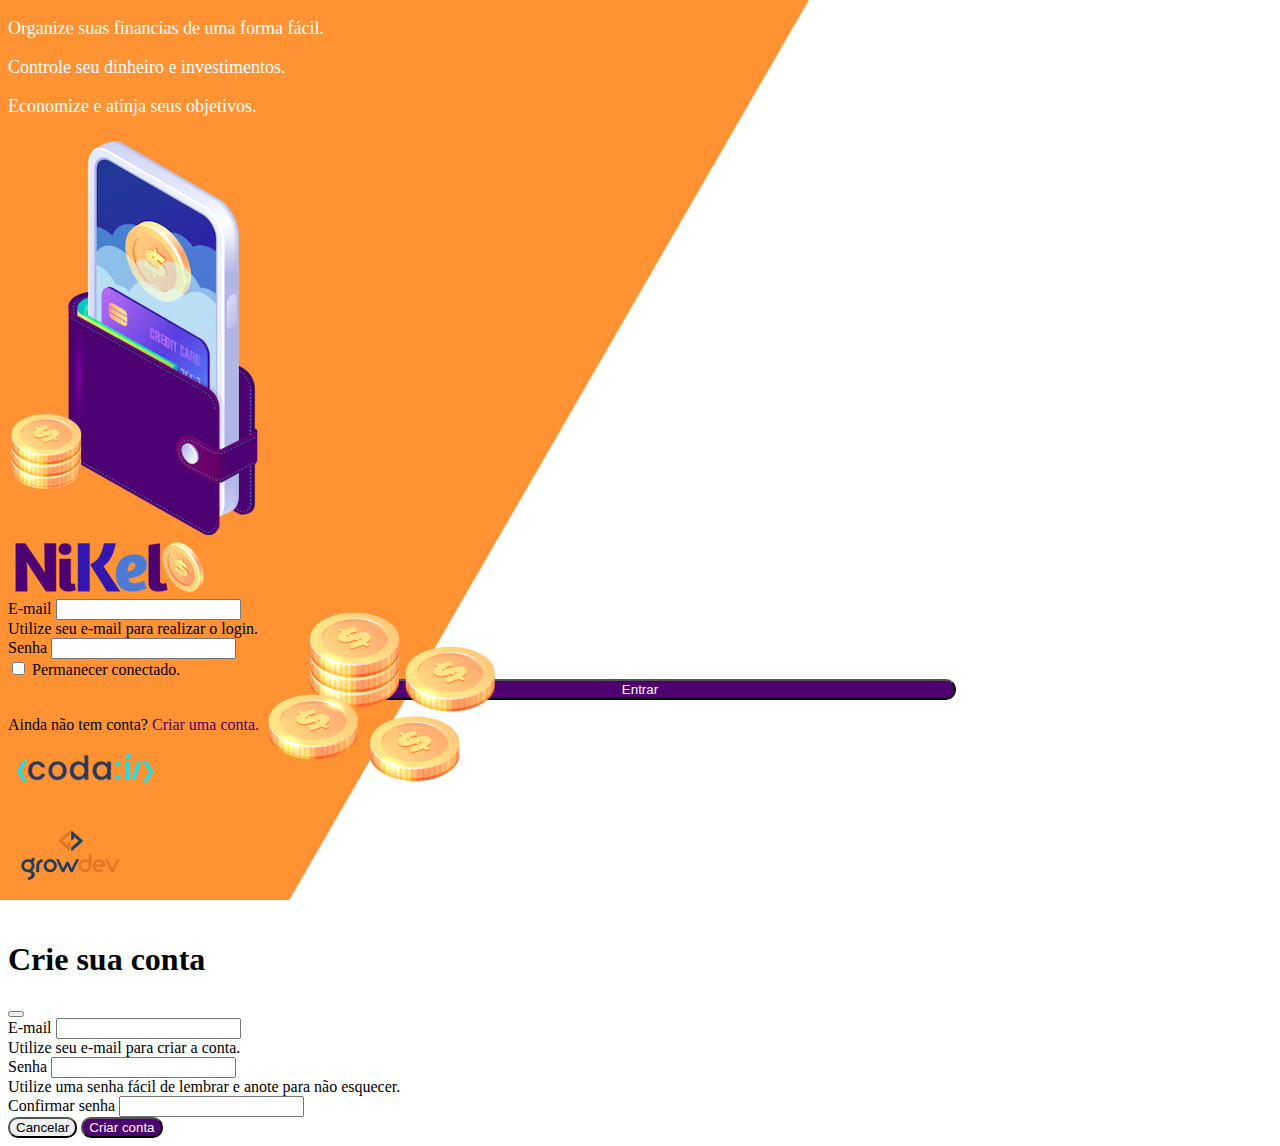
<file: public/index.html>
<!DOCTYPE html>
<html lang="pt">
<head>
    <meta charset="UTF-8">
    <meta name="viewport" content="width=device-width, initial-scale=1.0">
    <title>Nikel</title>
    <link href="https://cdn.jsdelivr.net/npm/bootstrap@5.2.3/dist/css/bootstrap.min.css" rel="stylesheet" integrity="sha384-rbsA2VBKQhggwzxH7pPCaAqO46MgnOM80zW1RWuH61DGLwZJEdK2Kadq2F9CUG65" crossorigin="anonymous">
    <link rel="stylesheet" href="./css/style.css">
</head>
<body id="login">
    <main>
        <div class="container">
            <div class="row vh-100">
                <div class="col d-flex justify-content-center my-5 flex-column">
                    <div class="text-login">
                        <p>Organize suas financias de uma forma fácil.</p>
                        <p>Controle seu dinheiro e investimentos.</p>
                        <p>Economize e atinja seus objetivos.</p>
                    </div>
                    <div class="text-center">
                        <img src="./assets/images/pocket.png" alt="image pocket" class="img-fluid" srcset="">
                        <img src="./assets/images/coins.png" alt="image coins" class="img-fluid d-none d-md-inline coins" srcset="">
                    </div>
                </div>
                <div class="col d-flex justify-content-center my-5 flex-column">
                    <div class="container">
                        <div class="row">
                            <div class="col">
                                <div class="text-center mb-3">
                                    <img src="./assets/images/nikel-logo.png" alt="logo nickel" class="img-fluid" srcset="">
                                </div>
                            </div>
                        </div>
                        <div class="row">
                            <div class="col">
                                <form id="login-form">
                                    <div class="mb-3">
                                      <label for="email-input" class="form-label">E-mail</label>
                                      <input type="email" class="form-control" id="email-input" aria-describedby="emailHelp">
                                      <div id="emailHelp" class="form-text">Utilize seu e-mail para realizar o login.</div>
                                    </div>
                                    <div class="mb-3">
                                      <label for="password-input" class="form-label">Senha</label>
                                      <input type="password" class="form-control" id="password-input">
                                    </div>
                                    <div class="mb-3 form-check">
                                      <input type="checkbox" class="form-check-input" id="session-check">
                                      <label class="form-check-label" for="session-check">Permanecer conectado.</label>
                                    </div>
                                    <button type="submit" class="btn button-login">Entrar</button>
                                </form>
                            </div>
                        </div>
                        <div class="row">
                            <div class="col">
                                <p id="link-conta" class="text-center mt-2 form-text" data-bs-toggle="modal" 
                                data-bs-target="#register-modal">Ainda não tem conta? 
                                <span class="link-default">Criar uma conta.</span></p>
                            </div>
                        </div>
                        <div class="row">
                            <div class="col">
                                <div class="text-center mt-5">
                                    <img src="./assets/images/codai-logo.png" alt="logo codai" srcset="">
                                </div>
                            </div>
                        </div>
                        <div class="row">
                            <div class="col">
                                <div class="text-center">
                                    <img src="./assets/images/growdev-logo.png" alt="logo growdev" srcset="">
                                </div>
                            </div>
                        </div>
                    </div>
                </div>
            </div>
        </div>
  <!-- Modal -->
  <div class="modal fade" id="register-modal" tabindex="-1" aria-labelledby="exampleModalLabel" aria-hidden="true">
    <div class="modal-dialog">
      <div class="modal-content">
        <div class="modal-header">
          <h1 class="modal-title fs-5" id="exampleModalLabel">Crie sua conta</h1>
          <button type="button" class="btn-close" data-bs-dismiss="modal" aria-label="Close"></button>
        </div>
        <form id="create-form">
        <div class="modal-body">

                <div class="mb-3">
                  <label for="email-create-input" class="form-label">E-mail</label>
                  <input type="email" class="form-control" id="email-create-input" 
                  aria-describedby="emailHelp" required> 
                  <div id="emailHelp" class="form-text">Utilize seu e-mail para criar a conta.</div>
                </div>
                <div class="mb-3">
                  <label for="password-create-input" class="form-label">Senha</label>
                  <input type="password" class="form-control" id="password-create-input" required>
                  <div id="emailHelp" class="form-text">Utilize uma senha fácil de lembrar e anote para não esquecer.
                </div>
                </div>
                <div>
                <div class="mb-3">
                    <label for="password-create-input" class="form-label">Confirmar senha</label>
                    <input type="password" class="form-control" id="password-create-input" required>
                </div>
            </div>
                <div class="modal-footer">
                <button type="button" class="btn btn-secondary button-cancel" data-bs-dismiss="modal">Cancelar</button>
                <button type="submit" class="btn button-default">Criar conta</button>
            </div>
            </form>
      </div>
    </div>
  </div>
    </main>

    <script src="https://cdn.jsdelivr.net/npm/@popperjs/core@2.11.8/dist/umd/popper.min.js" integrity="sha384-I7E8VVD/ismYTF4hNIPjVp/Zjvgyol6VFvRkX/vR+Vc4jQkC+hVqc2pM8ODewa9r" crossorigin="anonymous"></script>
    <script src="https://cdn.jsdelivr.net/npm/bootstrap@5.3.3/dist/js/bootstrap.min.js" integrity="sha384-0pUGZvbkm6XF6gxjEnlmuGrJXVbNuzT9qBBavbLwCsOGabYfZo0T0to5eqruptLy" crossorigin="anonymous"></script>
    <script src="./js/index.js"></script>
</body>
</html>
</file>
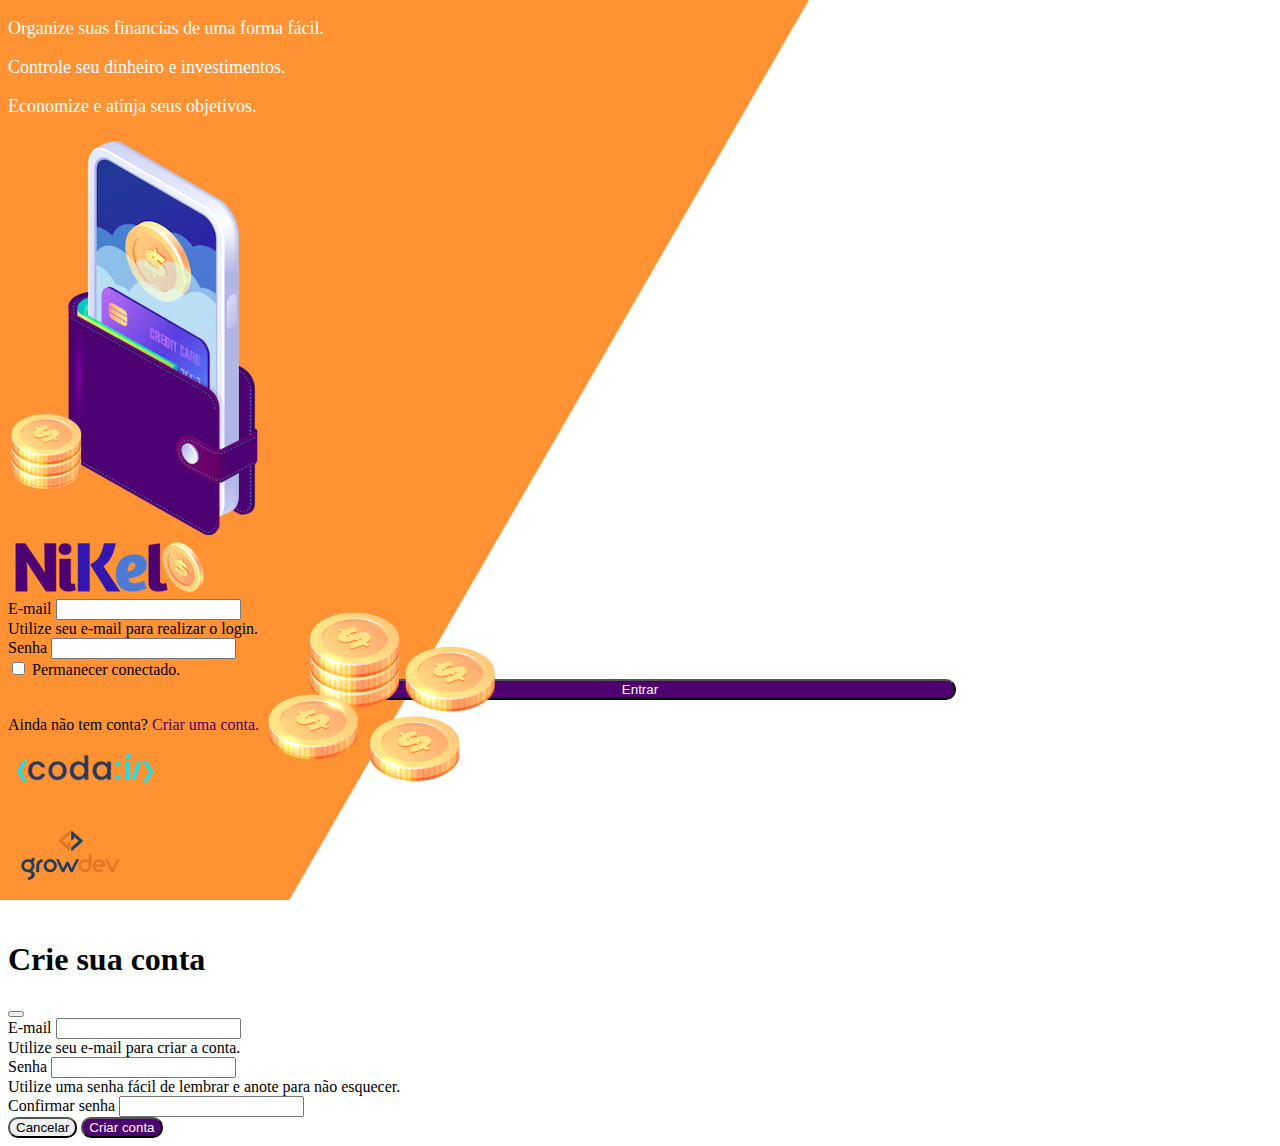
<file: public/home.html>
<!DOCTYPE html>
    <html lang="pt">
    <head>
        <meta charset="UTF-8">
        <meta name="viewport" content="width=device-width, initial-scale=1.0">
        <title>Nikel - Home </title>
        <link href="https://cdn.jsdelivr.net/npm/bootstrap@5.2.3/dist/css/bootstrap.min.css" rel="stylesheet" integrity="sha384-rbsA2VBKQhggwzxH7pPCaAqO46MgnOM80zW1RWuH61DGLwZJEdK2Kadq2F9CUG65" crossorigin="anonymous">
        <link rel="stylesheet" href="https://cdn.jsdelivr.net/npm/bootstrap-icons@1.11.3/font/bootstrap-icons.min.css">
        <link rel="stylesheet" href="./css/style.css">
    </head>
    <body id="app">
        <header>
            <nav class="navbar navbar-expand bg-white">
                <div class="container-fluid">
                <a class="navbar-brand" href="#">
                    <img src="./assets/images/nikel-small-logo.png" alt="logo nikel" class="img-fluid" srcset="">
                </a>
                <button class="navbar-toggler" type="button" data-bs-toggle="collapse" data-bs-target="#navbarSupportedContent" aria-controls="navbarSupportedContent" aria-expanded="false" aria-label="Toggle navigation">
                    <span class="navbar-toggler-icon"></span>
                </button>
                <div class="collapse navbar-collapse justify-content-end" id="navbarSupportedContent">
                <div class="d-flex menu">
                        <a href="home.html"><button class="btn button-house" type="button"><i class="bi bi-house-door-fill fs-4"></i></button></a>
                        <a href="transactions.html"><button class="btn" type="button"><i class="bi bi-currency-exchange fs-4"></i></button></a>

                        <div class="dropdown">
                            <button class="btn" type="button" id="dropdownMenuButton1" data-bs-toggle="dropdown" aria-expanded="false">
                                <i class="bi bi-person-circle fs-4"></i>
                            </button>
                            <ul class="dropdown-menu logout" aria-labelledby="dropdownMenuButton1">
                            <li><button class="dropdown-item" id="button-logout">Sair</button></li>
                            </ul>
                        </div>
                    </div>   

                </div>
                </div>
            </nav>
        </header>
        <main>
            <div class="container-lg">
                <div class="row">
                    <div class="col d-flex mt-4 justify-content-start align-items-center">
                        <i class="bi bi-cash-coin color-primary icon-detail"></i>
                        <span class="fs-2" id="total">R$0,00</span>

                    </div>
                    <div class="col d-flex mt-4 justify-content-end">
                        <div>
                            <img src="./assets/images/coins-small.png" alt="image coins" srcset="">
                        </div>
                    </div>
                </div>
                <div class="row">
                    <div class="col-12 info shadow-lg">
                        <div class="container">
                            <div class="row">
                                <div class="col-6">
                                    <span class="fs-4">Entradas <i class="bi bi-arrow-down-circle fs-2 align-middle"></i></span>
                                </div>
                                <div class="col-6">
                                    <span class="fs-4">Saídas <i class="bi bi-arrow-up-circle fs-2 align-middle"></i></span>
                                </div>
                                <div class="col-12 my-2">
                                    <hr>
                                </div>
                            </div>
                            <div class="row">
                                <div class="col-6">
                                    <div class="container p-0" id="cash-in-list">
                                       
                                    </div>

                                </div>
                                <div class="col-6">
                                    <div class="container p-0" id="cash-out-list">
                                     
                                    </div>
                                </div>
                                <div class="col-12 mb-4">
                                    <button type="button" class="btn button-default" id="transactions-button">Ver todas</button>
                                </div>
                            </div>
                        </div>
                    </div>
                </div>
                <button class="btn button-float" data-bs-toggle="modal" 
                data-bs-target="#transaction-modal"><i class="bi bi-plus"></i></button>
            </div>

            <!-- Modal -->
        <div class="modal fade" id="transaction-modal" tabindex="-1" aria-labelledby="exampleModalLabel" aria-hidden="true">
        <div class="modal-dialog">
        <div class="modal-content">
            <div class="modal-header">
            <h1 class="modal-title fs-5" id="exampleModalLabel">Adicionar Lançamento</h1>
            <button type="button" class="btn-close" data-bs-dismiss="modal" aria-label="Close"></button>
            </div>
            <form id="transaction-form">
            <div class="modal-body">

                    <div class="mb-3">
                    <label for="value-input" class="form-label">Valor</label>
                    <input type="number" step="any" class="form-control" id="value-input" aria-describedby="emailHelp" required>
                    </div>
                    <div class="mb-3">
                    <label for="description-input" class="form-label">Descrição</label>
                    <input type="text" class="form-control" id="description-input" required>
                    </div>
                    <div class="mb-3">
                        <label for="date-input" class="form-label">Data</label>
                        <input type="date" class="form-control" id="date-input" required>
                    </div>
                    <div class="mb-3">
                        <div class="form-check form-check-inline">
                            <input class="form-check-input" type="radio" name="type-input" id="inlineRadio1" value="1" checked>
                            <label class="form-check-label" for="inlineRadio1">Entrada</label>
                        </div>
                        <div class="form-check form-check-inline">
                            <input class="form-check-input" type="radio" name="type-input" id="inlineRadio2" value="2" 
                            onclick="exibeAlert('Atenção.Seu saldo após cadastrar essa despesa será negativo, deseja continuar?')" >
                            <label class="form-check-label" for="inlineRadio2">Saída</label>
                        </div>
                    </div>
                </div>
                    <div class="modal-footer">
                    <button type="button" class="btn btn-secondary button-cancel" data-bs-dismiss="modal">Cancelar</button>
                    <button type="submit" class="btn button-default">Adicionar</button>
                </div>
                </form>
        </div>
        </div>
    </div>
        </main>

        <script src="https://cdn.jsdelivr.net/npm/@popperjs/core@2.11.8/dist/umd/popper.min.js" integrity="sha384-I7E8VVD/ismYTF4hNIPjVp/Zjvgyol6VFvRkX/vR+Vc4jQkC+hVqc2pM8ODewa9r" crossorigin="anonymous"></script>
        <script src="https://cdn.jsdelivr.net/npm/bootstrap@5.3.3/dist/js/bootstrap.min.js" integrity="sha384-0pUGZvbkm6XF6gxjEnlmuGrJXVbNuzT9qBBavbLwCsOGabYfZo0T0to5eqruptLy" crossorigin="anonymous"></script>
    <script src="./js/home.js"></script>
    </body>
    </html>
</file>
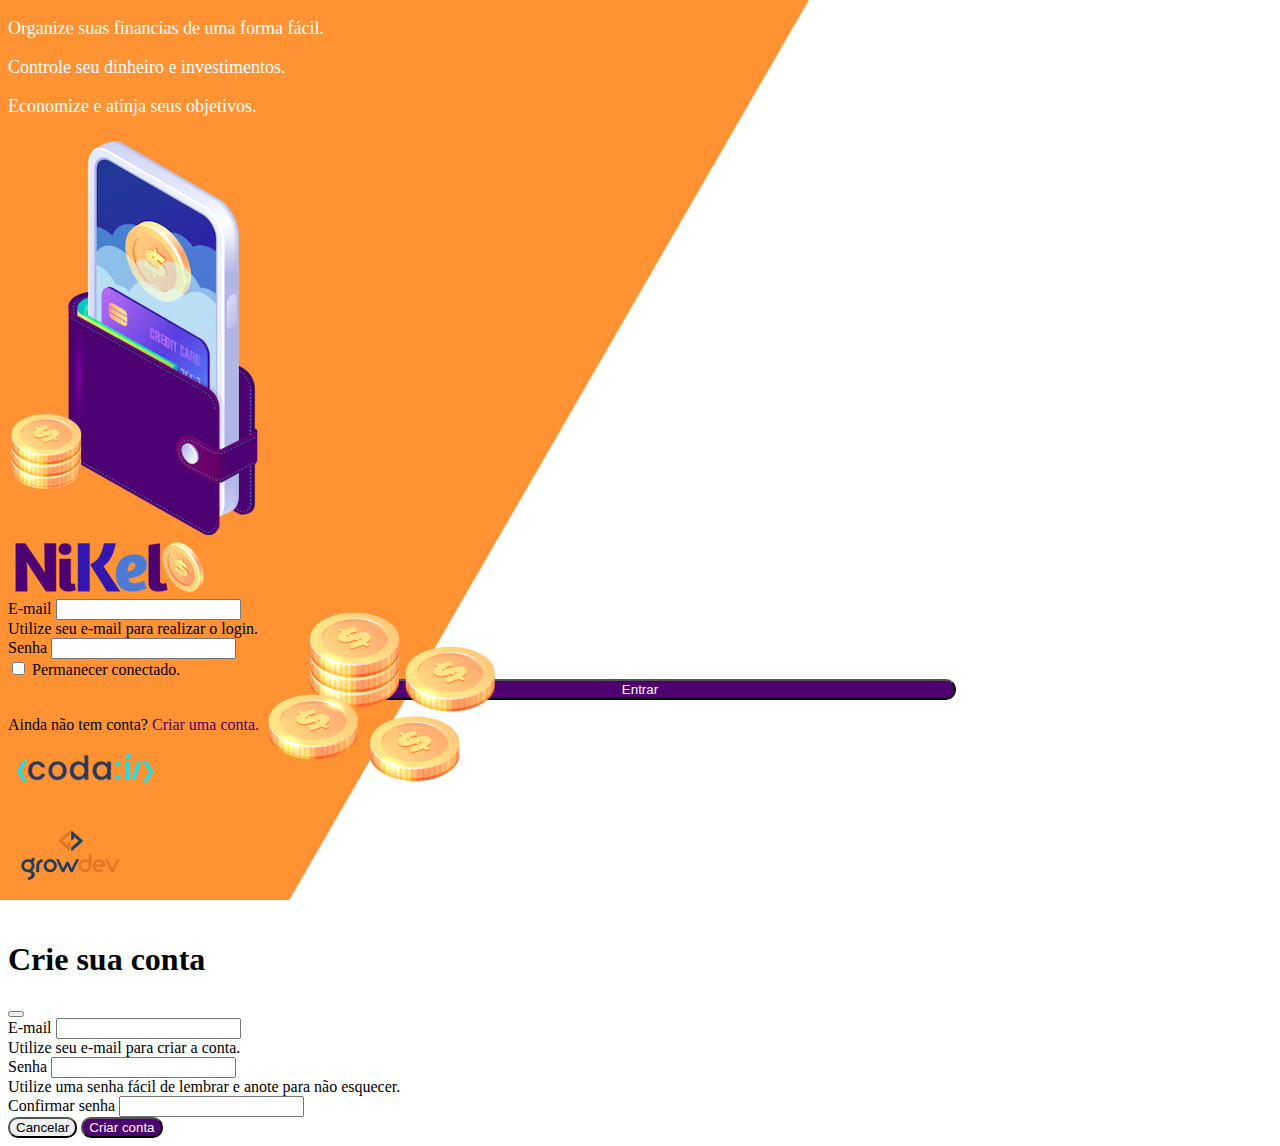
<file: public/transactions.html>
<!DOCTYPE html>
  <html lang="pt">
  <head>
      <meta charset="UTF-8">
      <meta name="viewport" content="width=device-width, initial-scale=1.0">
      <title>Nikel - Lançamentos </title>
      <link href="https://cdn.jsdelivr.net/npm/bootstrap@5.2.3/dist/css/bootstrap.min.css" rel="stylesheet" integrity="sha384-rbsA2VBKQhggwzxH7pPCaAqO46MgnOM80zW1RWuH61DGLwZJEdK2Kadq2F9CUG65" crossorigin="anonymous">
      <link rel="stylesheet" href="https://cdn.jsdelivr.net/npm/bootstrap-icons@1.11.3/font/bootstrap-icons.min.css">
      <link rel="stylesheet" href="./css/style.css">
  </head>
  <body id="app">
      <header>
          <nav class="navbar navbar-expand bg-white">
              <div class="container-fluid">
                <a class="navbar-brand" href="#">
                  <img src="./assets/images/nikel-small-logo.png" alt="logo nikel" class="img-fluid" srcset="">
                </a>
                <button class="navbar-toggler" type="button" data-bs-toggle="collapse" data-bs-target="#navbarSupportedContent" aria-controls="navbarSupportedContent" aria-expanded="false">
                  <span class="navbar-toggler-icon"></span>
                </button>
                <div class="collapse navbar-collapse justify-content-end" id="navbarSupportedContent">
                <div class="d-flex menu">
                      <a href="home.html"><button class="btn" type="button"><i class="bi bi-house-door-fill fs-4"></i></button></a>
                      <a href="transactions.html"><button class="btn button-house" type="button"><i class="bi bi-currency-exchange fs-4"></i></button></a>

                      <div class="dropdown">
                          <button class="btn" type="button" id="dropdownMenuButton1" data-bs-toggle="dropdown" aria-expanded="false">
                              <i class="bi bi-person-circle fs-4"></i>
                          </button>
                          <ul class="dropdown-menu logout" aria-labelledby="dropdownMenuButton1">
                            <li><button class="dropdown-item" id="button-logout">Sair</button></li>
                          </ul>
                      </div>
                  </div>   
                </div>
              </div>
            </nav>
      </header>
      <main>
          <div class="container-lg">
              <div class="row">
                  <div class="col d-flex mt-4 justify-content-start align-items-center">
                      <i class="bi bi-currency-exchange color-primary icon-detail"></i>
                      <span class="fs-2">Lançamentos</span>

                  </div>
                  <div class="col d-flex mt-4 justify-content-end">
                      <div>
                          <img src="./assets/images/coins-small.png" alt="image coins" srcset="">
                      </div>
                  </div>
              </div>
              <div class="row">
                  <div class="col-12 info shadow-lg">
                      <div class="container">
                          <div class="row">
                              <div class="col">
                                  <table class="table">
                                      <thead>
                                        <tr>
                                          <th scope="col">Data</th>
                                          <th scope="col">Valor</th>
                                          <th scope="col">Tipo</th>
                                          <th scope="col">Descrição</th>
                                        </tr>
                                      </thead>
                                      <tbody id="transactions-list">
                                        
                                      </tbody>
                                    </table>
                              </div>
                          </div>
                      </div>
                  </div>
              </div>
              <button class="btn button-float" data-bs-toggle="modal" 
              data-bs-target="#transaction-modal""><i class="bi bi-plus"></i></button>
          </div>

            <!-- Modal -->
      <div class="modal fade" id="transaction-modal" tabindex="-1" aria-labelledby="exampleModalLabel" aria-hidden="true">
        <div class="modal-dialog">
          <div class="modal-content">
            <div class="modal-header">
              <h1 class="modal-title fs-5" id="exampleModalLabel">Adicionar Lançamento</h1>
              <button type="button" class="btn-close" data-bs-dismiss="modal" aria-label="Close"></button>
            </div>
            <form id="transaction-form">
            <div class="modal-body">
    
                    <div class="mb-3">
                      <label for="value-input" class="form-label">Valor</label>
                      <input type="number" step="any" class="form-control" id="value-input" aria-describedby="emailHelp">
                    </div>
                    <div class="mb-3">
                      <label for="description-input" class="form-label">Descrição</label>
                      <input type="text" class="form-control" id="description-input">
                    </div>
                    <div class="mb-3">
                        <label for="date-input" class="form-label">Data</label>
                        <input type="date" class="form-control" id="date-input">
                      </div>
                    <div class="mb-3">
                        <div class="form-check form-check-inline">
                            <input class="form-check-input" type="radio" name="type-input" id="inlineRadio1" value="1" checked>
                            <label class="form-check-label" for="inlineRadio1">Entrada</label>
                          </div>
                          <div class="form-check form-check-inline">
                            <input class="form-check-input" type="radio" name="type-input" id="inlineRadio2" value="2">
                            <label class="form-check-label" for="inlineRadio2">Saída</label>
                          </div>
                    </div>
                </div>
                    <div class="modal-footer">
                    <button type="button" class="btn btn-secondary button-cancel" data-bs-dismiss="modal">Cancelar</button>
                    <button type="submit" class="btn button-default">Adicionar</button>
                </div>
                </form>
          </div>
        </div>
      </div>
      </main>

      <script src="https://cdn.jsdelivr.net/npm/@popperjs/core@2.11.8/dist/umd/popper.min.js" integrity="sha384-I7E8VVD/ismYTF4hNIPjVp/Zjvgyol6VFvRkX/vR+Vc4jQkC+hVqc2pM8ODewa9r" crossorigin="anonymous"></script>
      <script src="https://cdn.jsdelivr.net/npm/bootstrap@5.3.3/dist/js/bootstrap.min.js" integrity="sha384-0pUGZvbkm6XF6gxjEnlmuGrJXVbNuzT9qBBavbLwCsOGabYfZo0T0to5eqruptLy" crossorigin="anonymous"></script>
  <script src="./js/transactions.js"></script>
    </body>
  </html>
</file>
<file: public/css/style.css>
#login {
    background: linear-gradient(120deg, #FF9333 44.9%, #ffffff 45%) no-repeat fixed;
}

#app {
    background: linear-gradient(120deg, #ffffff 44.9%, #FF9333 45%) no-repeat fixed;

}

header {
    border-bottom: 1px solid #bebcbc;
    padding: 5px;
    background-color: #ffffff;
}

.color-primary {
    color: #4e0070;
}

.color.secondary {
    color: #4c79d3;
}

.icon-detail {
    font-size: 50px;
    margin-right: 10px;
    vertical-align: middle;
}

.text-login {
    color: #ffffff;
    font-size: 18px;
    font-weight: 500;
}

.coins {
    position: absolute;
    bottom: 100px;
}

.button-login {
    border-radius: 10px;
    background-color: #4e0070;
    color: #ffffff;
    width: 50%;
    margin: 0 25%;
}

.button-login:hover, .button-default:hover {
    background: #4c79d3;
    color: #ffffff;
}

.button-default {
    border-radius: 10px;
    background-color: #4e0070;
    color: #ffffff;
}

.button-cancel {
    border-radius: 10px;
}

.button-float {
    border-radius: 100%;
    height: 60px;
    width: 60px;
    position: fixed;
    padding: 0 !important;
    bottom: 1rem;
    right: 2rem;
    font-size: 35px;
    border: 2px solid #4e0070;
    background-color: #4e0070;
    color: #ffffff;
}

.button-float:hover {
    border: 2px solid #4c79d3;
    background-color: #ffffff;
    color: #4c79d3;
}
    
.link-default {
    color: #4e0070;
    cursor: pointer;
}

.link-default:hover {
   color: #4c79d3; 
}

.button-house {
    color: #4c79d3;
}

.info {
    background: #ffffff;
    border-radius: 10px 20px 20px 0px 0px;
    padding: 20px 0px 0px 0px;
}

.logout {
    min-width: 5rem !important;
}

.menu {
    margin-right: 20px;
}
</file>
